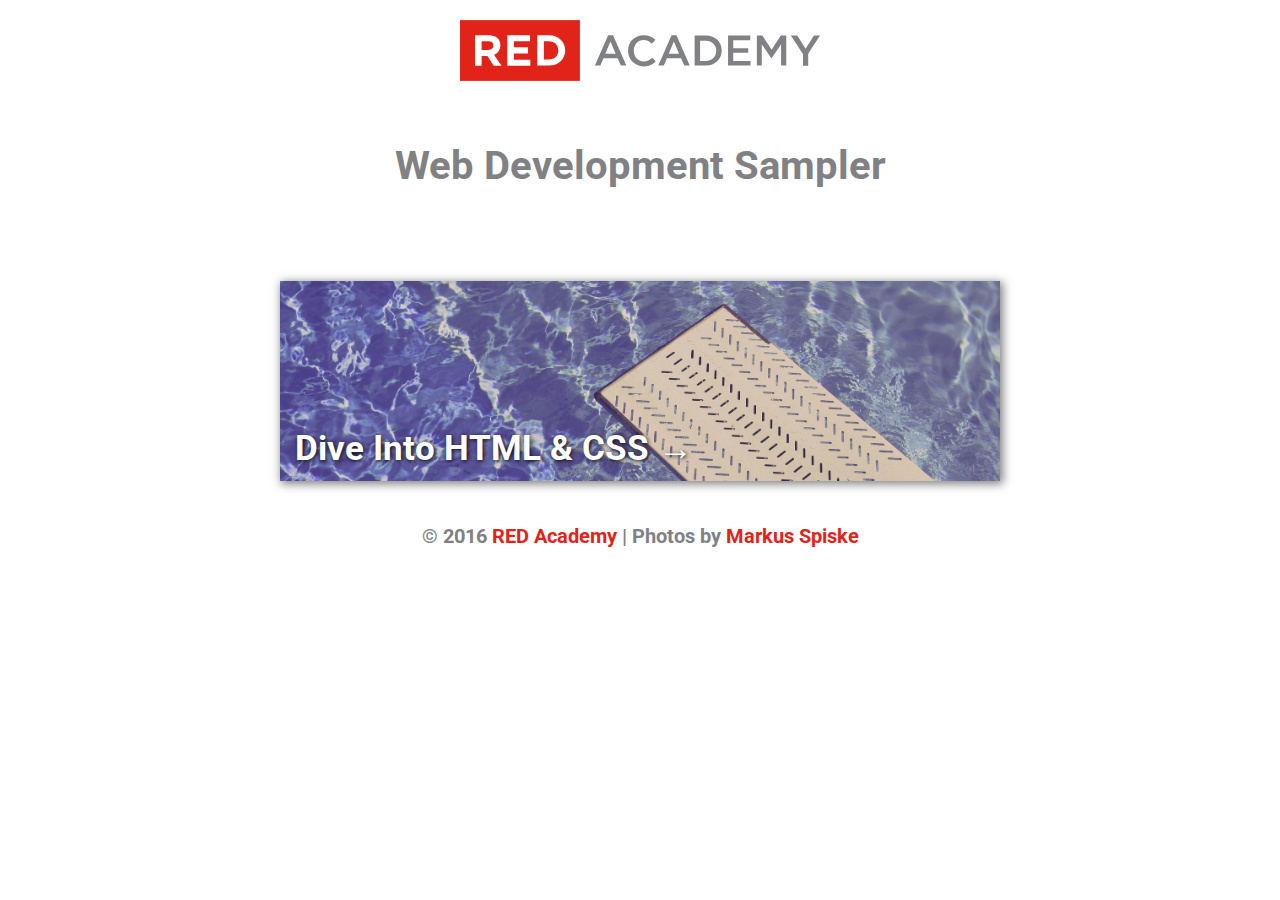
<file: index.html>
<!DOCTYPE html>
<html lang="en-us">
   <head>
      <link href="http://gmpg.org/xfn/11" rel="profile">
      <meta http-equiv="X-UA-Compatible" content="IE=edge">
      <meta http-equiv="content-type" content="text/html; charset=utf-8">

      <!-- Enable responsiveness on mobile devices-->
      <meta name="viewport" content="width=device-width, initial-scale=1.0, maximum-scale=1">

      <title>RED Academy | Web Development Sampler</title>

      <!-- CSS -->
      <link rel="stylesheet" href="css/poole.css">
      <link rel="stylesheet" href="css/syntax.css">
      <link rel="stylesheet" href="css/style.css">
      <link rel="stylesheet" href="//fonts.googleapis.com/css?family=Roboto:400,100,100italic,400italic,700,700italic">
      <link rel="stylesheet" href="//maxcdn.bootstrapcdn.com/font-awesome/4.3.0/css/font-awesome.min.css">

      <!-- Icons -->
      <link rel="apple-touch-icon-precomposed" sizes="144x144" href="apple-touch-icon-precomposed.png">
      <link rel="shortcut icon" href="favicon.ico">
   </head>

   <body>
      <div class="container">

         <header class="masthead">
            <img src="img/red-logo.svg" class="logo" alt="RED Academy logo" />
            <h1>Web Development Sampler</h1>
            <div class="subcontainertitle">TORONTO - Version 2</div>
         </header>

         <section class="content">
            <ul class="course-list">
               <li class="html-css-class">
                  <span><a href="html-css.html">Dive Into HTML &amp; CSS &rarr;</a></span>
               </li>
               <!-- <li class="responsive-class">
                  <span><a href="responsive.html">All About Responsive Web Design &rarr;</a></span>
               </li> -->
               <!-- <li class="jquery-class">
                  <span><a href="jquery.html">First Steps with jQuery &rarr;</a></span>
               </li> -->
               <!-- <li class="web-dev-intro-class">
                  <span><a href="web-dev-intro.html">Lunch &amp; Learn:<br />Intro to Web Development &rarr;</a></span>
               </li> -->
            </ul>
         </section>

         <footer>
            <p class="copyright">&copy; 2016 <a href="http://www.redacademy.com">RED Academy</a> | Photos by <a href="http://raumrot.com/">Markus Spiske</a></p>
         </footer>

      </div>
   </body>
</html>
</file>
<file: css/poole.css>
/*
 *                        ___
 *                       /\_ \
 *  _____     ___     ___\//\ \      __
 * /\ '__`\  / __`\  / __`\\ \ \   /'__`\
 * \ \ \_\ \/\ \_\ \/\ \_\ \\_\ \_/\  __/
 *  \ \ ,__/\ \____/\ \____//\____\ \____\
 *   \ \ \/  \/___/  \/___/ \/____/\/____/
 *    \ \_\
 *     \/_/
 *
 * Designed, built, and released under MIT license by @mdo. Learn more at
 * https://github.com/poole/poole.
 */


/*
 * Contents
 *
 * Body resets
 * Custom type
 * Messages
 * Container
 * Masthead
 * Posts and pages
 * Pagination
 * Reverse layout
 * Themes
 */


/*
 * Body resets
 *
 * Update the foundational and global aspects of the page.
 */

* {
  -webkit-box-sizing: border-box;
     -moz-box-sizing: border-box;
          box-sizing: border-box;
}

html,
body {
  margin: 0;
  padding: 0;
}

html {
  font-family: "Helvetica Neue", Helvetica, Arial, sans-serif;
  font-size: 16px;
  line-height: 1.5;
}
@media (min-width: 38em) {
  html {
    font-size: 20px;
  }
}

body {
  color: #515151;
  background-color: #fff;
  -webkit-text-size-adjust: 100%;
      -ms-text-size-adjust: 100%;
}

/* No `:visited` state is required by default (browsers will use `a`) */
a {
  color: #268bd2;
  text-decoration: none;
}
a strong {
  color: inherit;
}
/* `:focus` is linked to `:hover` for basic accessibility */
a:hover,
a:focus {
  text-decoration: underline;
}

/* Headings */
h1, h2, h3, h4, h5, h6 {
  margin-bottom: .5rem;
  font-weight: bold;
  line-height: 1.25;
  color: #313131;
  text-rendering: optimizeLegibility;
}
h1 {
  font-size: 2rem;
}
h2 {
  margin-top: 1rem;
  font-size: 1.5rem;
}
h3 {
  margin-top: 1.5rem;
  font-size: 1.25rem;
}
h4, h5, h6 {
  margin-top: 1rem;
  font-size: 1rem;
}

/* Body text */
p {
  margin-top: 0;
  margin-bottom: 1rem;
}

strong {
  color: #303030;
}


/* Lists */
ul, ol, dl {
  margin-top: 0;
  margin-bottom: 1rem;
}

dt {
  font-weight: bold;
}
dd {
  margin-bottom: .5rem;
}

/* Misc */
hr {
  position: relative;
  margin: 1.5rem 0;
  border: 0;
  border-top: 1px solid #eee;
  border-bottom: 1px solid #fff;
}

abbr {
  font-size: 85%;
  font-weight: bold;
  color: #555;
  text-transform: uppercase;
}
abbr[title] {
  cursor: help;
  border-bottom: 1px dotted #e5e5e5;
}

/* Code */
code,
pre {
  font-family: Menlo, Monaco, "Courier New", monospace;
}
code {
  padding: .25em .5em;
  font-size: 85%;
  color: #bf616a;
  background-color: #f9f9f9;
  border-radius: 3px;
}
pre {
  display: block;
  margin-top: 0;
  margin-bottom: 1rem;
  padding: 1rem;
  font-size: .8rem;
  line-height: 1.4;
  white-space: pre;
  white-space: pre-wrap;
  word-break: break-all;
  word-wrap: break-word;
  background-color: #f9f9f9;
}
pre code {
  padding: 0;
  font-size: 100%;
  color: inherit;
  background-color: transparent;
}

/* Pygments via Jekyll */
.highlight {
  margin-bottom: 1rem;
  border-radius: 4px;
}
.highlight pre {
  margin-bottom: 0;
}

/* Gist via GitHub Pages */
.gist .gist-file {
  font-family: Menlo, Monaco, "Courier New", monospace !important;
}
.gist .markdown-body {
  padding: 15px;
}
.gist pre {
  padding: 0;
  background-color: transparent;
}
.gist .gist-file .gist-data {
  font-size: .8rem !important;
  line-height: 1.4;
}
.gist code {
  padding: 0;
  color: inherit;
  background-color: transparent;
  border-radius: 0;
}

/* Quotes */
blockquote {
  padding: .5rem 1rem;
  margin: .8rem 0;
  color: #7a7a7a;
  border-left: .25rem solid #e5e5e5;
}
blockquote p:last-child {
  margin-bottom: 0;
}
@media (min-width: 30em) {
  blockquote {
    padding-right: 5rem;
    padding-left: 1.25rem;
  }
}

img {
  display: block;
  max-width: 100%;
  margin: 0 0 1rem;
  border-radius: 5px;
}

/* Tables */
table {
  margin-bottom: 1rem;
  width: 100%;
  border: 1px solid #e5e5e5;
  border-collapse: collapse;
}
td,
th {
  padding: .25rem .5rem;
  border: 1px solid #e5e5e5;
}
tbody tr:nth-child(odd) td,
tbody tr:nth-child(odd) th {
  background-color: #f9f9f9;
}


/*
 * Custom type
 *
 * Extend paragraphs with `.lead` for larger introductory text.
 */

.lead {
  font-size: 1.25rem;
  font-weight: 300;
}


/*
 * Messages
 *
 * Show alert messages to users. You may add it to single elements like a `<p>`,
 * or to a parent if there are multiple elements to show.
 */

.message {
  margin-bottom: 1rem;
  padding: 1rem;
  color: #717171;
  background-color: #f9f9f9;
}


/*
 * Container
 *
 * Center the page content.
 */

.container {
  max-width: 38rem;
  padding-left:  1rem;
  padding-right: 1rem;
  margin-left:  auto;
  margin-right: auto;
}


/*
 * Masthead
 *
 * Super small header above the content for site name and short description.
 */

.masthead {
  padding-top:    1rem;
  padding-bottom: 1rem;
  margin-bottom: 3rem;
}
.masthead-title {
  margin-top: 0;
  margin-bottom: 0;
  color: #505050;
}
.masthead-title a {
  color: #505050;
}
.masthead-title small {
  font-size: 75%;
  font-weight: 400;
  color: #c0c0c0;
  letter-spacing: 0;
}


/*
 * Posts and pages
 *
 * Each post is wrapped in `.post` and is used on default and post layouts. Each
 * page is wrapped in `.page` and is only used on the page layout.
 */

.page,
.post {
  margin-bottom: 4em;
}

/* Blog post or page title */
.page-title,
.post-title,
.post-title a {
  color: #303030;
}
.page-title,
.post-title {
  margin-top: 0;
}

/* Meta data line below post title */
.post-date {
  display: block;
  margin-top: -.5rem;
  margin-bottom: 1rem;
  color: #9a9a9a;
}

/* Related posts */
.related {
  padding-top: 2rem;
  padding-bottom: 2rem;
  border-top: 1px solid #eee;
}
.related-posts {
  padding-left: 0;
  list-style: none;
}
.related-posts h3 {
  margin-top: 0;
}
.related-posts li small {
  font-size: 75%;
  color: #999;
}
.related-posts li a:hover {
  color: #268bd2;
  text-decoration: none;
}
.related-posts li a:hover small {
  color: inherit;
}


/*
 * Pagination
 *
 * Super lightweight (HTML-wise) blog pagination. `span`s are provide for when
 * there are no more previous or next posts to show.
 */

.pagination {
  overflow: hidden; /* clearfix */
  margin-left: -1rem;
  margin-right: -1rem;
  font-family: "PT Sans", Helvetica, Arial, sans-serif;
  color: #ccc;
  text-align: center;
}

/* Pagination items can be `span`s or `a`s */
.pagination-item {
  display: block;
  padding: 1rem;
  border: 1px solid #eee;
}
.pagination-item:first-child {
  margin-bottom: -1px;
}

/* Only provide a hover state for linked pagination items */
a.pagination-item:hover {
  background-color: #f5f5f5;
}

@media (min-width: 30em) {
  .pagination {
    margin: 3rem 0;
  }
  .pagination-item {
    float: left;
    width: 50%;
  }
  .pagination-item:first-child {
    margin-bottom: 0;
    border-top-left-radius:    4px;
    border-bottom-left-radius: 4px;
  }
  .pagination-item:last-child {
    margin-left: -1px;
    border-top-right-radius:    4px;
    border-bottom-right-radius: 4px;
  }
}
</file>
<file: css/syntax.css>
.highlight .hll { background-color: #ffc; }
.highlight .c { color: #999; } /* Comment */
.highlight .err { color: #a00; background-color: #faa } /* Error */
.highlight .k { color: #069; } /* Keyword */
.highlight .o { color: #555 } /* Operator */
.highlight .cm { color: #09f; font-style: italic } /* Comment.Multiline */
.highlight .cp { color: #099 } /* Comment.Preproc */
.highlight .c1 { color: #999; } /* Comment.Single */
.highlight .cs { color: #999; } /* Comment.Special */
.highlight .gd { background-color: #fcc; border: 1px solid #c00 } /* Generic.Deleted */
.highlight .ge { font-style: italic } /* Generic.Emph */
.highlight .gr { color: #f00 } /* Generic.Error */
.highlight .gh { color: #030; } /* Generic.Heading */
.highlight .gi { background-color: #cfc; border: 1px solid #0c0 } /* Generic.Inserted */
.highlight .go { color: #aaa } /* Generic.Output */
.highlight .gp { color: #009; } /* Generic.Prompt */
.highlight .gs { } /* Generic.Strong */
.highlight .gu { color: #030; } /* Generic.Subheading */
.highlight .gt { color: #9c6 } /* Generic.Traceback */
.highlight .kc { color: #069; } /* Keyword.Constant */
.highlight .kd { color: #069; } /* Keyword.Declaration */
.highlight .kn { color: #069; } /* Keyword.Namespace */
.highlight .kp { color: #069 } /* Keyword.Pseudo */
.highlight .kr { color: #069; } /* Keyword.Reserved */
.highlight .kt { color: #078; } /* Keyword.Type */
.highlight .m { color: #f60 } /* Literal.Number */
.highlight .s { color: #d44950 } /* Literal.String */
.highlight .na { color: #4f9fcf } /* Name.Attribute */
.highlight .nb { color: #366 } /* Name.Builtin */
.highlight .nc { color: #0a8; } /* Name.Class */
.highlight .no { color: #360 } /* Name.Constant */
.highlight .nd { color: #99f } /* Name.Decorator */
.highlight .ni { color: #999; } /* Name.Entity */
.highlight .ne { color: #c00; } /* Name.Exception */
.highlight .nf { color: #c0f } /* Name.Function */
.highlight .nl { color: #99f } /* Name.Label */
.highlight .nn { color: #0cf; } /* Name.Namespace */
.highlight .nt { color: #2f6f9f; } /* Name.Tag */
.highlight .nv { color: #033 } /* Name.Variable */
.highlight .ow { color: #000; } /* Operator.Word */
.highlight .w { color: #bbb } /* Text.Whitespace */
.highlight .mf { color: #f60 } /* Literal.Number.Float */
.highlight .mh { color: #f60 } /* Literal.Number.Hex */
.highlight .mi { color: #f60 } /* Literal.Number.Integer */
.highlight .mo { color: #f60 } /* Literal.Number.Oct */
.highlight .sb { color: #c30 } /* Literal.String.Backtick */
.highlight .sc { color: #c30 } /* Literal.String.Char */
.highlight .sd { color: #c30; font-style: italic } /* Literal.String.Doc */
.highlight .s2 { color: #c30 } /* Literal.String.Double */
.highlight .se { color: #c30; } /* Literal.String.Escape */
.highlight .sh { color: #c30 } /* Literal.String.Heredoc */
.highlight .si { color: #a00 } /* Literal.String.Interpol */
.highlight .sx { color: #c30 } /* Literal.String.Other */
.highlight .sr { color: #3aa } /* Literal.String.Regex */
.highlight .s1 { color: #c30 } /* Literal.String.Single */
.highlight .ss { color: #fc3 } /* Literal.String.Symbol */
.highlight .bp { color: #366 } /* Name.Builtin.Pseudo */
.highlight .vc { color: #033 } /* Name.Variable.Class */
.highlight .vg { color: #033 } /* Name.Variable.Global */
.highlight .vi { color: #033 } /* Name.Variable.Instance */
.highlight .il { color: #f60 } /* Literal.Number.Integer.Long */

.css .o,
.css .o + .nt,
.css .nt + .nt { color: #999; }
</file>
<file: css/style.css>
/*
 * Global resets
 *
 * Update the foundational and global aspects of the page.
 */

 * { margin: 0; padding: 0; }
 *:focus { outline: none; }
 html { overflow-y: scroll; font: 62.5% sans-serif; -webkit-text-size-adjust: none; }
 body { background: white; }

 .screen-reader { position: absolute; left: -9999px; top: -9999px; }
 .clear { clear: both; }
 .group:before, .group:after { content: ""; display: table; }
 .group:after { clear: both; }
 .group { zoom: 1; } // For IE 6/7 (trigger hasLayout)

 table { border-collapse: separate; border-spacing: 0; }
 caption, th, td { font-weight: normal;	text-align: left; }
 fieldset, img { border: 0; }
 a img { border: 0; }
 strong, b, strong *, b * { font-style: normal; font-weight: 500 !important; }
 em , i, em *, i * { font-style: italic; }
 blockquote, q { quotes: "" ""; }
 blockquote:before, blockquote:after, q:before, q:after { content: ""; }

 /* Border-Box http:/paulirish.com/2012/box-sizing-border-box-ftw/ */
 * {
    -moz-box-sizing: border-box;
    -webkit-box-sizing: border-box;
    box-sizing: border-box;
 }

/* Prevent scroll on narrow devices */
html,
body {
  overflow-x: hidden;
  background-image: url(https://www.redacademy.com/wp-content/uploads/2015/11/RED-video-to-background-opt.jpg);
  background-size: cover;
  background-repeat: no-repeat;
  position: relative;

}

img {
   border-radius: 0;
}

/*
 * Typography
 *
 * Set typographic styles for the site.
 */

html {
   font-family: "Roboto", Helvetica, Arial, sans-serif;
   font-size: 16px;
   font-weight: 100;
}

@media (min-width: 38em) {
   html {
      font-size: 20px;
   }
}

body,
button,
input,
select,
textarea {
   color: #636363;
   line-height: 1.5;
}

h1, h2, h3, h4, h5, h6 {
   font-family: "Roboto", Helvetica, Arial, sans-serif;
   font-weight: 700;
   color: #313131;
}

h2, h3 {
   margin: 2rem 0 1.5rem;
}

ol, ul {
   margin-left: 1em;
}

strong {
   color: inherit;
}

a {
   color: #e2231a;
}

/*
 * Homepage
 *
 * Styles for the landing page.
 */

.container {
   max-width: 28rem;
}

.subcontainertitle {
     width: 100%;
     text-align: center;
     color: white;
     font-weight: bolder;

}

@media (min-width: 38em) {
   .container {
      max-width: 32rem;
   }
}
@media (min-width: 56em) {
   .container {
      max-width: 38rem;
   }
}

.masthead {
   margin-bottom: 0;
}

.masthead .logo {
   margin: 0 auto 1em;
   max-width: 50%;
}

.masthead h1 {
   color: #808184;
   margin: 1.5em auto 1em;
   text-align: center;
   /*width: 416px;
   height: 134px;
   background: url('../img/winter-sampler-banner.jpg') no-repeat center center;
   background-size: 416px 134px;
   text-indent: 100%;
   white-space: nowrap;
   overflow: hidden;
   -webkit-box-shadow: 2px 2px 9px 1px rgba(0,0,0,0.5);
      -moz-box-shadow: 2px 2px 9px 1px rgba(0,0,0,0.5);
           box-shadow: 2px 2px 9px 1px rgba(0,0,0,0.5);*/
}

/*@media (min-width: 38em) {
   .masthead .logo {
      max-width: 40%;
   }

   .masthead h1 {
      width: 600px;
      height: 206px;
      background-size: 600px 206px;
   }
}

@media (min-width: 56em) {
   .masthead .logo {
      max-width: 33%;
   }

   .masthead h1 {
      width: 720px;
      height: 248px;
      background-size: 720px 248px;
   }
}*/

.course-list {
   list-style: none;
   margin-left: 0;
   margin-bottom: 2em;
}

.course-list li {
   position: relative;
   width: 100%;
   height: 200px;
   margin-bottom: 2em;
   -webkit-box-shadow: 2px 2px 9px 1px rgba(0,0,0,0.5);
      -moz-box-shadow: 2px 2px 9px 1px rgba(0,0,0,0.5);
           box-shadow: 2px 2px 9px 1px rgba(0,0,0,0.5);
}

.course-list span {
   position: absolute;
   left: 15px;
   bottom: 10px;
}

.course-list a {
   color: #fff;
   font-size: 1.75em;
   font-weight: 700;
   line-height: 1.25;
   text-shadow: 1px 1px 4px rgba(0, 0, 0, .9);
}

.course-list a:hover,
.course-list a:active,
.course-list a:focus {
   color: #fffcab;
   text-decoration: none;
}

.html-css-class {
   background: url('../img/html-css-bkgd.jpg') no-repeat;
   background-size: 720px 200px;
}

.responsive-class {
   background: url('../img/responsive-bkgd.jpg') no-repeat;
   background-size: 720px 200px;
}

.jquery-class {
   background: url('../img/jquery-bkgd.jpg') no-repeat;
   background-size: 720px 200px;
}

.web-dev-intro-class {
   background: url('../img/web-dev-intro-bkgd.jpg') no-repeat;
   background-size: 720px 200px;
}

footer {
   text-align: center;
}

.copyright {
   color: #808184;
   font-weight: 700;
}

/*
 * Slideshows
 *
 * Styles for remark.js slideshows.
 */

.remark-slide .remark-slide-content:not(.inverse) {
   background: #fff url("../img/red-logo.svg") no-repeat left 20px bottom 16px;
   background-size: 180px 30px;
   border-bottom: 5px solid #e2231a;
}

.remark-slide .inverse {
   background: #272822;
   color: #777872;
   text-shadow: 0 0 20px #333;
}

.remark-slide .inverse h1,
.remark-slide .inverse h2 {
   color: #f3f3f3;
   line-height: 1.15em;
}

.remark-slide .inverse .title-logo {
   display: block;
   width: 360px;
   position: absolute;
   bottom: 5%;
   left: 50%;
   transform: translateX(-50%);
}

.remark-slide-content {
   font-size: 26px;
}

.remark-slide-content h1, .remark-slide-content h2, .remark-slide-content h3, .remark-slide-content h4, .remark-slide-content h5, .remark-slide-content h6 {
   font-family: "Roboto", Helvetica, Arial, sans-serif;
   margin-bottom: .5em;
}

.remark-slide-content h1 {
   font-size: 2.4em;
   font-weight: 700;
}

.remark-slide-content h2 {
   font-size: 1.8em;
   font-weight: 700;
   color: #e2231a;
}

.remark-slide-content h3 {
   font-size: 1.5em;
   font-weight: 700;
}

.remark-slide-content h4 {
   font-size: 1.2em;
   font-weight: 100;
   color: #e2231a;
}

.remark-slide-content h5 {
   font-size: 1em;
   font-weight: 100;
}

.remark-slide-content h6 {
   font-size: .9em;
   font-weight: 100;
}

.remark-slide-content ol, .remark-slide-content ul {
   margin-left: 1em;
}

.remark-slide-content p, .remark-slide-content li {
   margin-bottom: 1em;
}

.remark-slide-content blockquote {
   font-size: 1.2em;
   color: #e2231a;
   font-weight: 400;
   text-align: center;
   border-left: 0;
   padding: 0;
}

.remark-slide-content .footnote {
   position: absolute;
   bottom: 3em;
   font-size: 80%;
}

.remark-slide-content .footnote.right {
   right: 104px;
}

.remark-slide-content pre {
   padding: 0;
}

.remark-slide-content img {
   border-radius: 0;
}

/* Remark Helper Classes */

.remark-slide-content .red {
   color: #e2231a;
}

.remark-slide-content .white, .remark-slide-content .white a {
   color: #fff;
}

.remark-slide-content .large {
   font-size: 2em;
}

.remark-slide-content .border {
   border: 1px solid #e6e6e6;
}

.remark-slide-content .inline-images,
.remark-slide-content .inline-images-border {
   text-align: center;
}

.remark-slide-content .inline-images img,
.remark-slide-content .inline-images-border img {
   display: inline-block;
   margin: 0 1em 1em;
}

.remark-slide-content .inline-images img:first-child,
.remark-slide-content .inline-images-border img:first-child {
   margin-left: 0;
}

.remark-slide-content .inline-images img:last-child,
.remark-slide-content .inline-images-border img:last-child {
   margin-right: 0;
}

.remark-slide-content .inline-images-border img {
   border: 1px solid #e6e6e6;
}

.remark-slide-content .pull-left {
   float: left;
   width: 47%;
}

.remark-slide-content .pull-right {
   float: right;
   width: 47%;
}

.remark-slide-content .pull-right ~ p {
   clear: both;
}

/* Two-Column Layout */

.remark-slide-content .left-column {
   color: #777;
   width: 30%;
   height: 92%;
   float: left;
}

.remark-slide-content .right-column {
   width: 65%;
   float: right;
   padding-top: 1em;
}

/* Code Blocks */

.remark-code,
.remark-inline-code {
   font-family: Menlo, Monaco, "Courier New", monospace;
}

.remark-code {
   font-size: 16px;
}

.remark-code-line-highlighted {
   background-color: #373832;
}

/* Embeds */

.twitter-tweet {
   margin: 10px auto !important;
}
</file>
